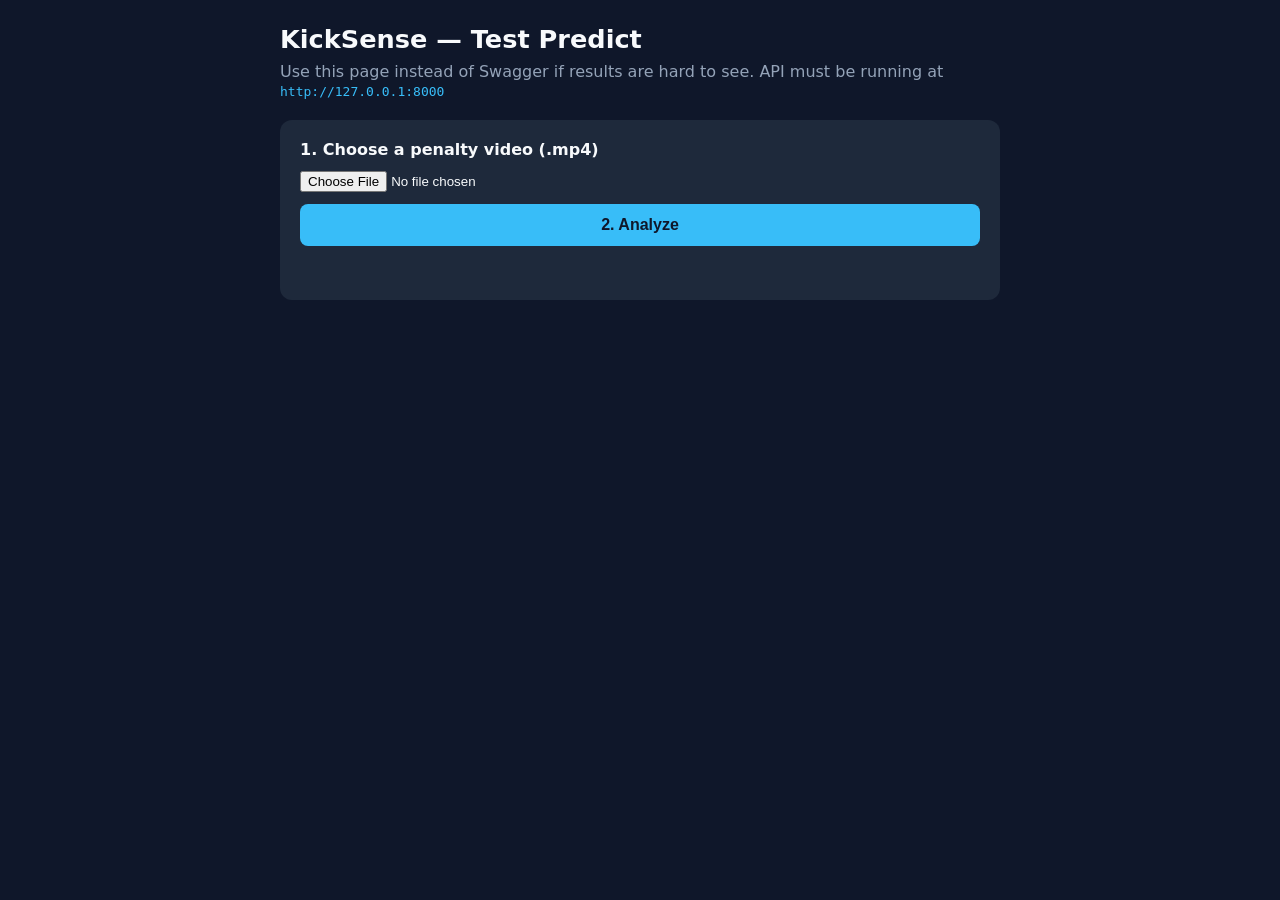
<file: test_predict.html>
<!DOCTYPE html>
<html lang="en">
<head>
  <meta charset="UTF-8" />
  <meta name="viewport" content="width=device-width, initial-scale=1" />
  <title>KickSense — Test Predict</title>
  <style>
    :root {
      --bg: #0f172a;
      --card: #1e293b;
      --text: #f8fafc;
      --muted: #94a3b8;
      --accent: #38bdf8;
      --ok: #4ade80;
      --err: #f87171;
    }
    * { box-sizing: border-box; }
    body {
      margin: 0;
      font-family: system-ui, Segoe UI, sans-serif;
      background: var(--bg);
      color: var(--text);
      min-height: 100vh;
      padding: 24px;
    }
    .wrap { max-width: 720px; margin: 0 auto; }
    h1 { margin: 0 0 8px; font-size: 1.6rem; }
    p { color: var(--muted); margin: 0 0 20px; }
    .card {
      background: var(--card);
      border-radius: 12px;
      padding: 20px;
      margin-bottom: 16px;
    }
    input[type="file"] { width: 100%; margin: 12px 0; color: var(--text); }
    button {
      background: var(--accent);
      color: #0f172a;
      border: 0;
      border-radius: 8px;
      padding: 12px 20px;
      font-weight: 700;
      cursor: pointer;
      width: 100%;
      font-size: 1rem;
    }
    button:disabled { opacity: 0.5; cursor: wait; }
    .status { margin-top: 12px; color: var(--muted); min-height: 1.4em; }
    .status.err { color: var(--err); }
    .metrics {
      display: grid;
      grid-template-columns: 1fr 1fr 1fr;
      gap: 12px;
      margin-top: 8px;
    }
    .metric {
      background: #0f172a;
      border-radius: 10px;
      padding: 14px;
      text-align: center;
    }
    .metric .label { color: var(--muted); font-size: 0.8rem; }
    .metric .value { font-size: 1.4rem; font-weight: 700; margin-top: 6px; color: var(--ok); }
    .skeletons { display: flex; flex-wrap: wrap; gap: 12px; margin-top: 12px; }
    .skeletons img {
      max-width: 100%;
      width: 320px;
      border-radius: 8px;
      background: #000;
    }
    code { color: var(--accent); }
  </style>
</head>
<body>
  <div class="wrap">
    <h1>KickSense — Test Predict</h1>
    <p>
      Use this page instead of Swagger if results are hard to see.
      API must be running at <code>http://127.0.0.1:8000</code>
    </p>

    <div class="card">
      <label for="file"><strong>1. Choose a penalty video (.mp4)</strong></label>
      <input id="file" type="file" accept=".mp4,.avi,.mov,video/*" />
      <button id="btn" type="button">2. Analyze</button>
      <div id="status" class="status"></div>
    </div>

    <div class="card" id="results" hidden>
      <h2 style="margin-top:0">Results</h2>
      <div class="metrics">
        <div class="metric">
          <div class="label">Direction</div>
          <div class="value" id="direction">—</div>
        </div>
        <div class="metric">
          <div class="label">Confidence</div>
          <div class="value" id="confidence">—</div>
        </div>
        <div class="metric">
          <div class="label">Power</div>
          <div class="value" id="power">—</div>
        </div>
      </div>
      <p style="margin:16px 0 8px;color:var(--muted)">Skeleton (pose)</p>
      <div class="skeletons" id="skeletons"></div>
    </div>
  </div>

  <script>
    const API = "http://127.0.0.1:8000";
    const btn = document.getElementById("btn");
    const statusEl = document.getElementById("status");
    const results = document.getElementById("results");

    btn.addEventListener("click", async () => {
      const fileInput = document.getElementById("file");
      const file = fileInput.files[0];
      if (!file) {
        statusEl.textContent = "Please choose a video file first.";
        statusEl.className = "status err";
        return;
      }

      btn.disabled = true;
      results.hidden = true;
      statusEl.className = "status";
      statusEl.textContent = "Uploading and analyzing… this can take 30–90 seconds. Wait.";

      const form = new FormData();
      form.append("file", file);

      try {
        const res = await fetch(API + "/predict", { method: "POST", body: form });
        const data = await res.json().catch(() => ({}));
        if (!res.ok) {
          throw new Error(data.detail || ("HTTP " + res.status));
        }

        document.getElementById("direction").textContent = data.direction;
        document.getElementById("confidence").textContent =
          (data.direction_confidence * 100).toFixed(1) + "%";
        document.getElementById("power").textContent = data.power;

        const sk = document.getElementById("skeletons");
        sk.innerHTML = "";
        (data.skeleton_images_base64 || []).forEach((b64) => {
          const img = document.createElement("img");
          img.src = "data:image/jpeg;base64," + b64;
          img.alt = "Pose skeleton";
          sk.appendChild(img);
        });

        results.hidden = false;
        statusEl.textContent = "Done.";
      } catch (err) {
        statusEl.className = "status err";
        statusEl.textContent =
          "Failed: " + err.message +
          " — Is the server running? Open http://127.0.0.1:8000/health";
      } finally {
        btn.disabled = false;
      }
    });
  </script>
</body>
</html>
</file>
